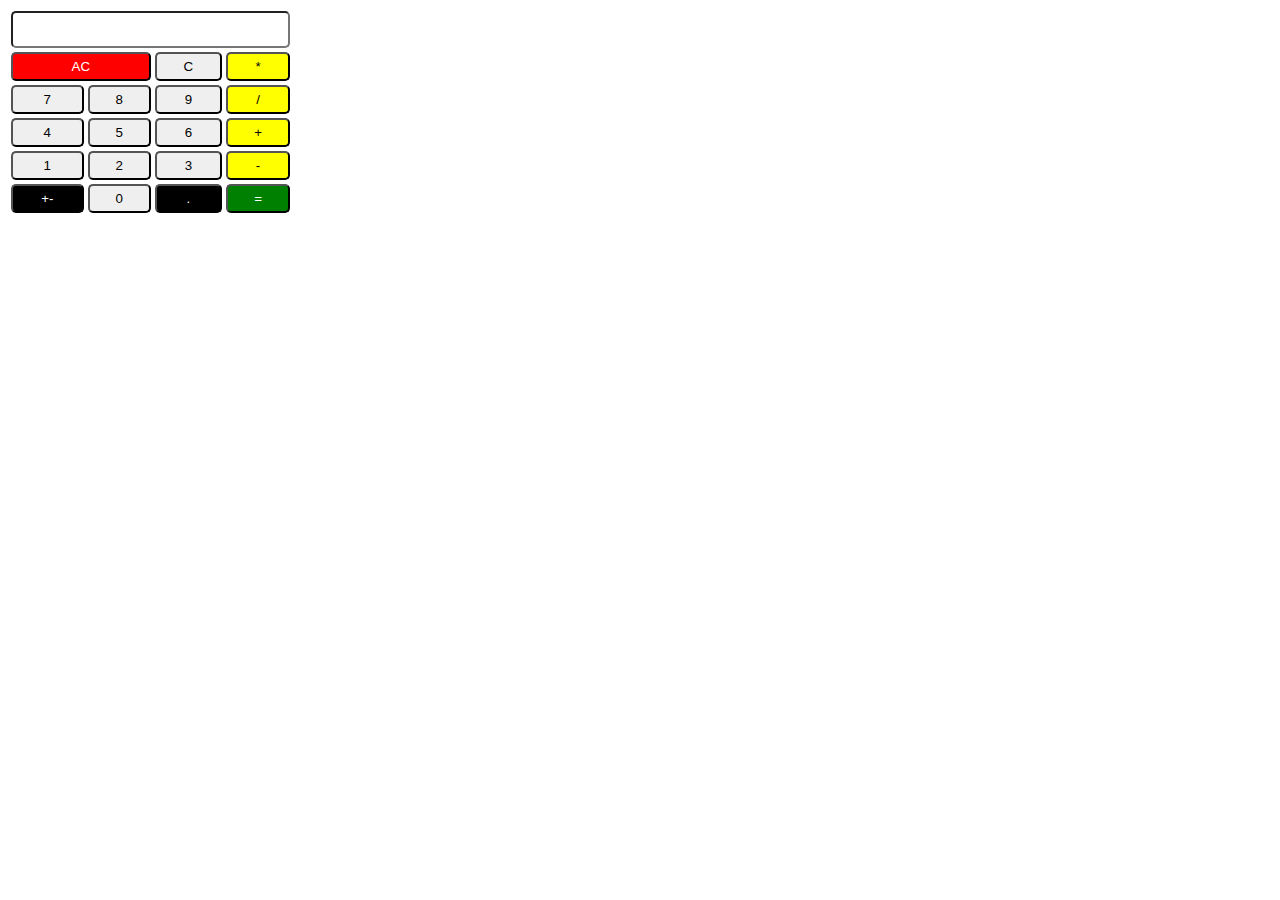
<file: index1.html>
<!DOCTYPE html>
<html lang="en">

<head>
    <meta charset="UTF-8">
    <meta http-equiv="X-UA-Compatible" content="IE=edge">
    <meta name="viewport" content="width=device-width, initial-scale=1.0">
    <title>Document</title>

    <style>
        button {
            width: 100%;
            border-radius: 5px;
            padding: 5px 10px;
        }

        .red {
            background-color: red;
            color: white;
        }

        .yellow {
            background-color: yellow;
        }

        .blue {
            background-color: blue;
            color: white;
        }

        .green {
            background-color: green;
            color: white;
        }

        .black {
            background-color: black;
            color: white;
        }
    </style>
</head>

<body>
    <table>
        <tr>
            <th colspan="4">
                <input type="text" name="display" style="border-radius: 5px; font-size: 20px; padding: 5px;">
            </th>
        </tr>

        <tr>
            <td colspan="2"><button class="red">AC</button></td>
            <td><button>C</button class="blue"></td>
            <td><button class="yellow">*</button></td>
        </tr>

        <tr>
            <td><button>7</button></td>
            <td><button>8</button></td>
            <td><button>9</button></td>
            <td><button class="yellow">/</button></td>
        </tr>

        <tr>
            <td><button>4</button></td>
            <td><button>5</button></td>
            <td><button>6</button></td>
            <td><button class="yellow">+</button></td>
        </tr>

        <tr>
            <td><button>1</button></td>
            <td><button>2</button></td>
            <td><button>3</button></td>
            <td><button class="yellow">-</button></td>
        </tr>

        <tr>
            <td><button class="black">+-</button></td>
            <td><button>0</button></td>
            <td><button class="black">.</button></td>
            <td><button class="green">=</button></td>
        </tr>
    </table>
</body>

</html>
</file>
